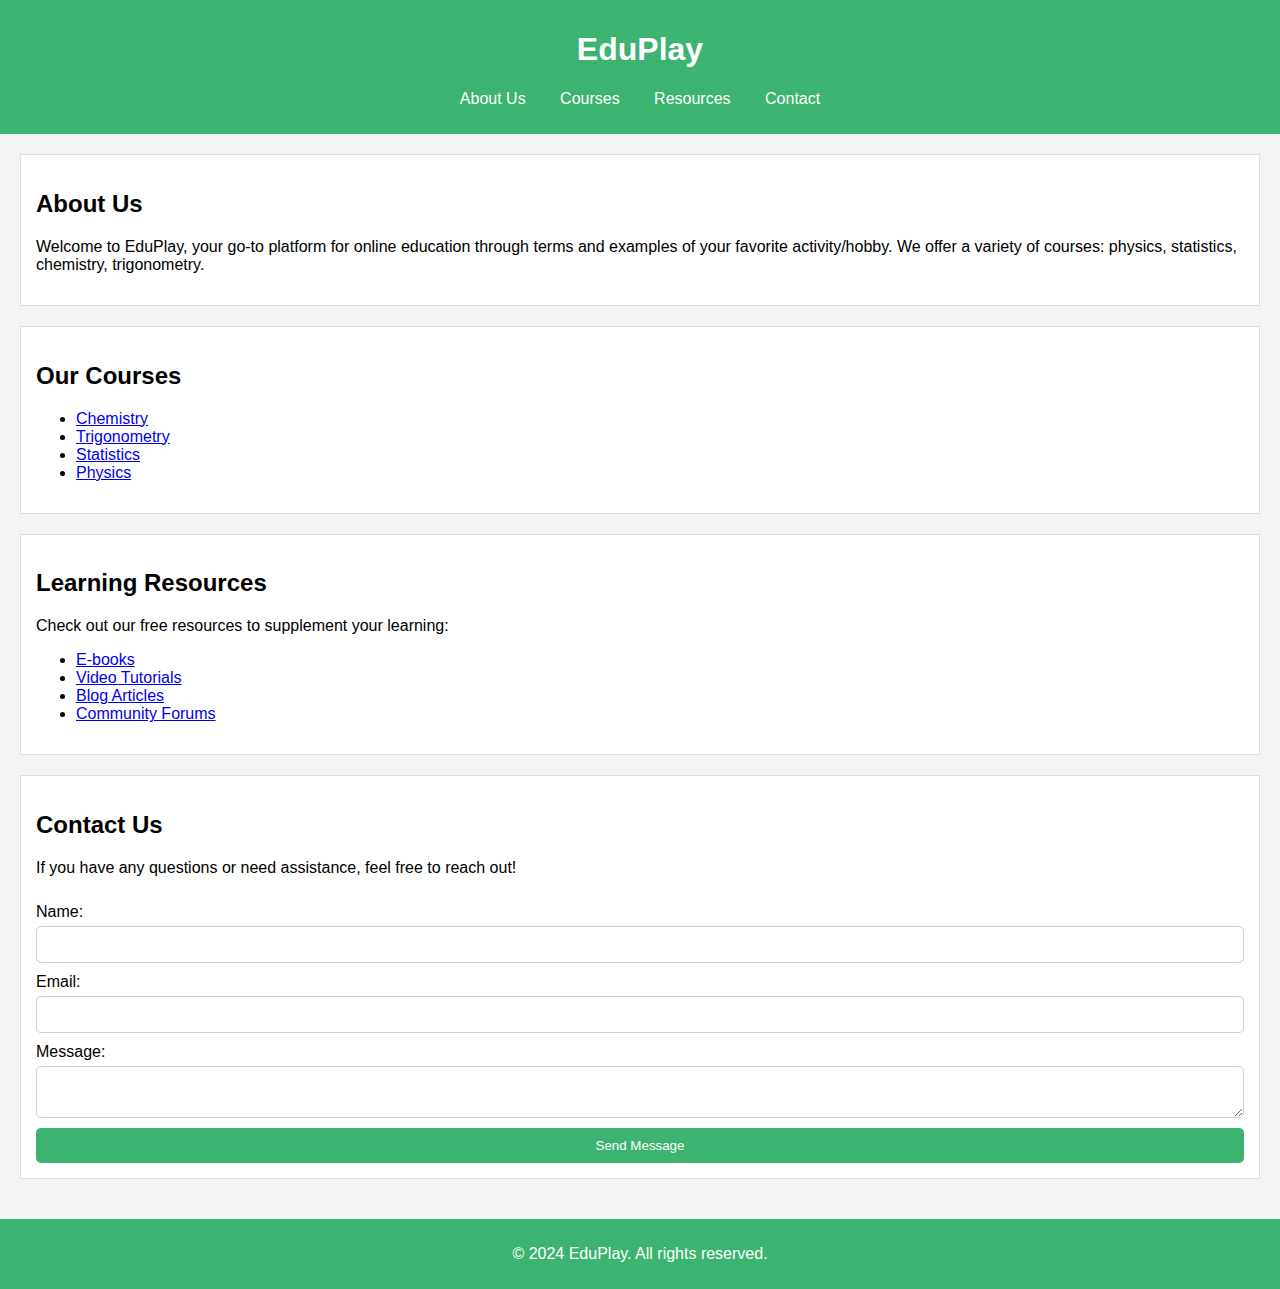
<file: index.html>
<!DOCTYPE html>
<html lang="en">
<head>
    <meta charset="UTF-8">
    <meta name="viewport" content="width=device-width, initial-scale=1.0">
    <title>Learn Hub - Your Educational Resource</title>
    <link rel="stylesheet" href="styles.css">
</head>
<body>
    <header>
        <h1>EduPlay</h1>
        <nav>
            <ul>
                <li><a href="#about">About Us</a></li>
                <li><a href="#courses">Courses</a></li>
                <li><a href="#resources">Resources</a></li>
                <li><a href="#contact">Contact</a></li>
            </ul>
        </nav>
    </header>

    <main>
        <section id="about">
            <h2>About Us</h2>
            <p>Welcome to EduPlay, your go-to platform for online education through terms and examples of your favorite activity/hobby. We offer a variety of courses: physics, statistics, chemistry, trigonometry.</p>
        </section>

        <section id="courses">
            <h2>Our Courses</h2>
            <ul>
                <li><a href="chemistry.html">Chemistry</a></li>
                <li><a href="trigonometry.html">Trigonometry</a></li>
                <li><a href="statistics.html">Statistics</a></li>
                <li><a href="physics.html">Physics</a></li>
            </ul>
        </section>

        <section id="resources">
            <h2>Learning Resources</h2>
            <p>Check out our free resources to supplement your learning:</p>
            <ul>
                <li><a href="#">E-books</a></li>
                <li><a href="#">Video Tutorials</a></li>
                <li><a href="#">Blog Articles</a></li>
                <li><a href="#">Community Forums</a></li>
            </ul>
        </section>

        <section id="contact">
            <h2>Contact Us</h2>
            <p>If you have any questions or need assistance, feel free to reach out!</p>
            <form>
                <label for="name">Name:</label>
                <input type="text" id="name" name="name" required>
                
                <label for="email">Email:</label>
                <input type="email" id="email" name="email" required>
                
                <label for="message">Message:</label>
                <textarea id="message" name="message" required></textarea>
                
                <button type="submit">Send Message</button>
            </form>
        </section>
    </main>

    <footer>
        <p>&copy; 2024 EduPlay. All rights reserved.</p>
    </footer>

    <script src="scripts.js"></script>
    <script src="chemistry.js"></script>
    <script src="statistics.js"></script>
    <script src="physics.js"></script>
</body>
</html>
</file>
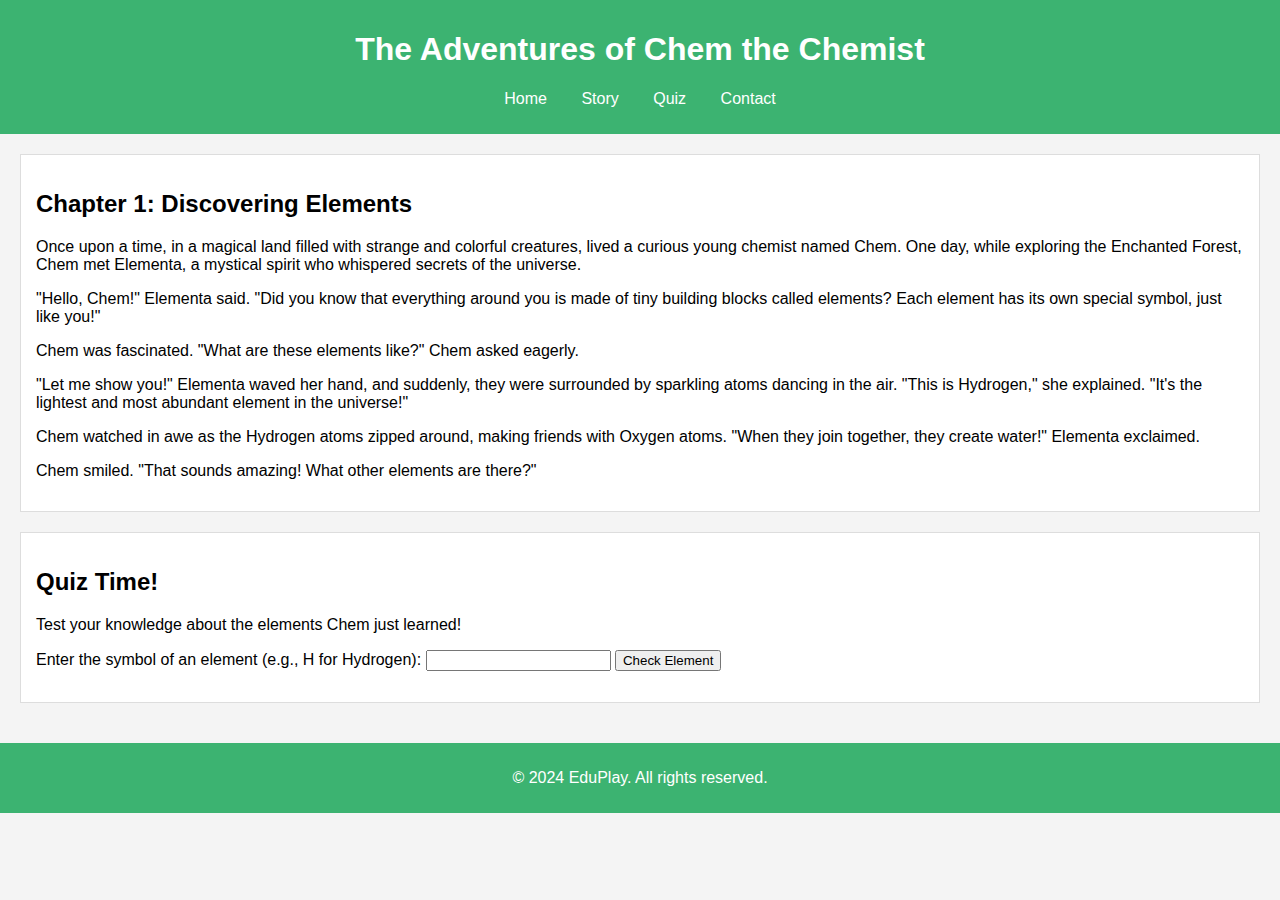
<file: chemistry.html>
<!DOCTYPE html>
<html lang="en">
<head>
    <meta charset="UTF-8">
    <meta name="viewport" content="width=device-width, initial-scale=1.0">
    <title>The Adventures of Chem the Chemist</title>
    <link rel="stylesheet" href="styles.css">
    <script src="chemistry.js" defer></script>
</head>
<body>
    <header>
        <h1>The Adventures of Chem the Chemist</h1>
        <nav>
            <ul>
                <li><a href="index.html">Home</a></li>
                <li><a href="#story">Story</a></li>
                <li><a href="#quiz">Quiz</a></li>
                <li><a href="#contact">Contact</a></li>
            </ul>
        </nav>
    </header>

    <main>
        <section id="story">
            <h2>Chapter 1: Discovering Elements</h2>
            <p>
                Once upon a time, in a magical land filled with strange and colorful creatures, lived a curious young chemist named Chem. One day, while exploring the Enchanted Forest, Chem met Elementa, a mystical spirit who whispered secrets of the universe.
            </p>
            <p>
                "Hello, Chem!" Elementa said. "Did you know that everything around you is made of tiny building blocks called elements? Each element has its own special symbol, just like you!"
            </p>
            <p>
                Chem was fascinated. "What are these elements like?" Chem asked eagerly.
            </p>
            <p>
                "Let me show you!" Elementa waved her hand, and suddenly, they were surrounded by sparkling atoms dancing in the air. "This is Hydrogen," she explained. "It's the lightest and most abundant element in the universe!"
            </p>
            <p>
                Chem watched in awe as the Hydrogen atoms zipped around, making friends with Oxygen atoms. "When they join together, they create water!" Elementa exclaimed.
            </p>
            <p>
                Chem smiled. "That sounds amazing! What other elements are there?"
            </p>
        </section>

        <section id="quiz">
            <h2>Quiz Time!</h2>
            <p>Test your knowledge about the elements Chem just learned!</p>
            <label for="element">Enter the symbol of an element (e.g., H for Hydrogen):</label>
            <input type="text" id="element" name="element">
            <button id="checkElement">Check Element</button>
            <p id="elementResult"></p>
        </section>

        
    </main>

    <footer>
        <p>&copy; 2024 EduPlay. All rights reserved.</p>
    </footer>
</body>
</html>
</file>
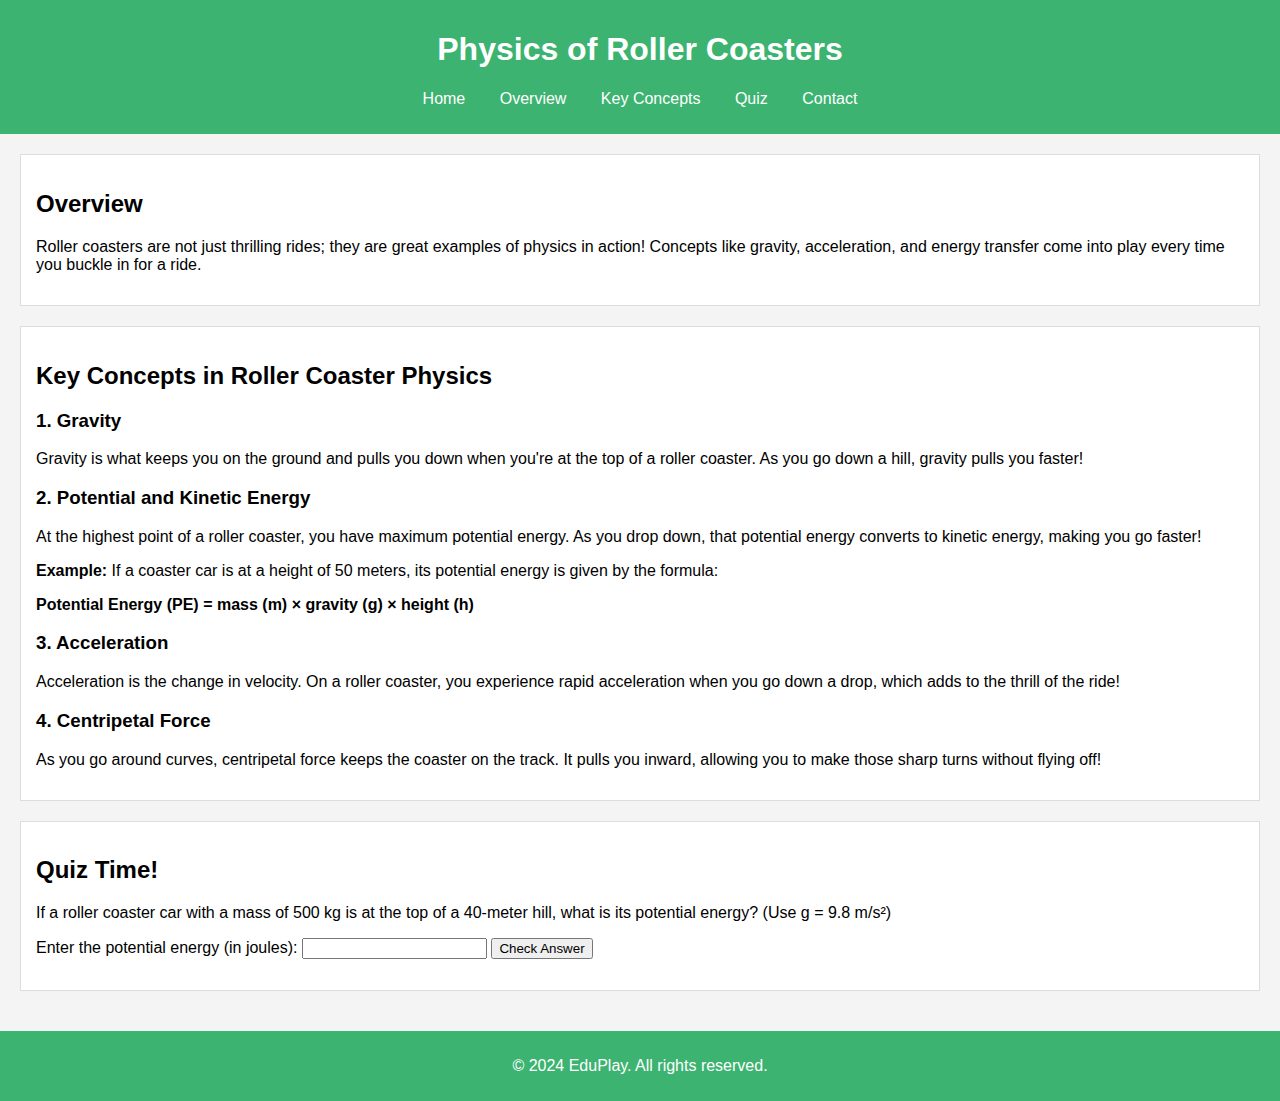
<file: physics.html>
<!DOCTYPE html>
<html lang="en">
<head>
    <meta charset="UTF-8">
    <meta name="viewport" content="width=device-width, initial-scale=1.0">
    <title>Physics of Roller Coasters - EduPlay</title>
    <link rel="stylesheet" href="styles.css">
    <script src="physics.js" defer></script>
</head>
<body>
    <header>
        <h1>Physics of Roller Coasters</h1>
        <nav>
            <ul>
                <li><a href="index.html">Home</a></li>
                <li><a href="#overview">Overview</a></li>
                <li><a href="#concepts">Key Concepts</a></li>
                <li><a href="#quiz">Quiz</a></li>
                <li><a href="#contact">Contact</a></li>
            </ul>
        </nav>
    </header>

    <main>
        <section id="overview">
            <h2>Overview</h2>
            <p>Roller coasters are not just thrilling rides; they are great examples of physics in action! Concepts like gravity, acceleration, and energy transfer come into play every time you buckle in for a ride.</p>
        </section>

        <section id="concepts">
            <h2>Key Concepts in Roller Coaster Physics</h2>
            <h3>1. Gravity</h3>
            <p>Gravity is what keeps you on the ground and pulls you down when you're at the top of a roller coaster. As you go down a hill, gravity pulls you faster!</p>

            <h3>2. Potential and Kinetic Energy</h3>
            <p>At the highest point of a roller coaster, you have maximum potential energy. As you drop down, that potential energy converts to kinetic energy, making you go faster!</p>
            <p><strong>Example:</strong> If a coaster car is at a height of 50 meters, its potential energy is given by the formula:</p>
            <p><strong>Potential Energy (PE) = mass (m) × gravity (g) × height (h)</strong></p>

            <h3>3. Acceleration</h3>
            <p>Acceleration is the change in velocity. On a roller coaster, you experience rapid acceleration when you go down a drop, which adds to the thrill of the ride!</p>

            <h3>4. Centripetal Force</h3>
            <p>As you go around curves, centripetal force keeps the coaster on the track. It pulls you inward, allowing you to make those sharp turns without flying off!</p>
        </section>

        <section id="quiz">
            <h2>Quiz Time!</h2>
            <p>If a roller coaster car with a mass of 500 kg is at the top of a 40-meter hill, what is its potential energy? (Use g = 9.8 m/s²)</p>
            <label for="potentialEnergy">Enter the potential energy (in joules):</label>
            <input type="number" id="potentialEnergy" name="potentialEnergy">
            <button id="checkEnergy">Check Answer</button>
            <p id="energyResult"></p>
        </section>
      
    </main>

    <footer>
        <p>&copy; 2024 EduPlay. All rights reserved.</p>
    </footer>
</body>
</html>
</file>
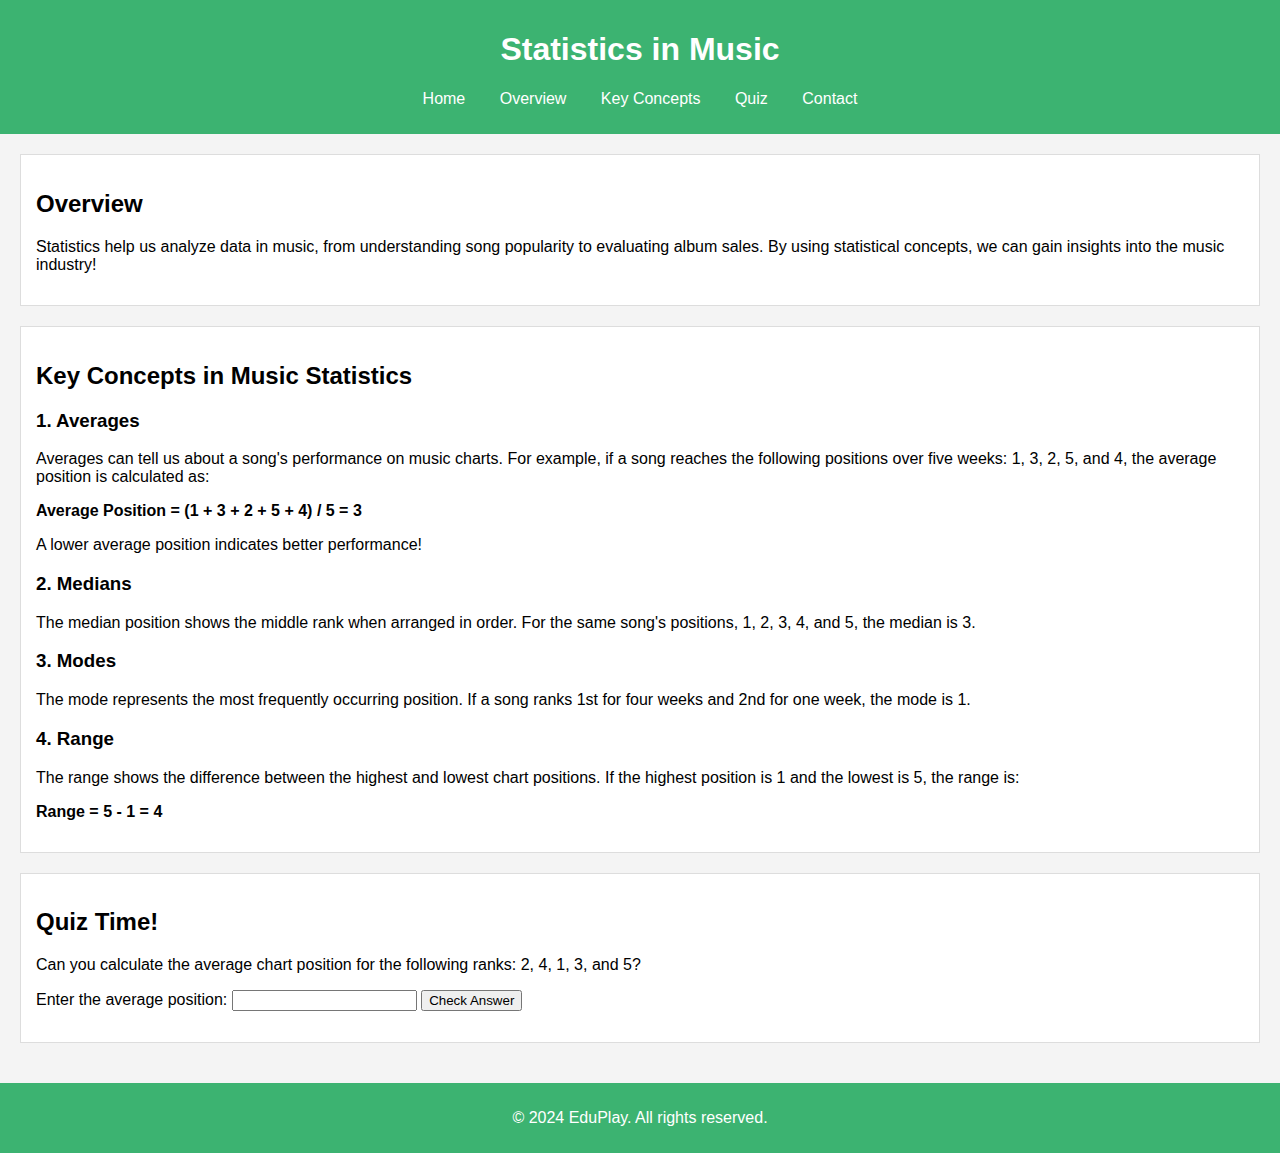
<file: statistics.html>
<!DOCTYPE html>
<html lang="en">
<head>
    <meta charset="UTF-8">
    <meta name="viewport" content="width=device-width, initial-scale=1.0">
    <title>Statistics in Music - EduPlay</title>
    <link rel="stylesheet" href="styles.css">
    <script src="statistics.js" defer></script>
</head>
<body>
    <header>
        <h1>Statistics in Music</h1>
        <nav>
            <ul>
                <li><a href="index.html">Home</a></li>
                <li><a href="#overview">Overview</a></li>
                <li><a href="#concepts">Key Concepts</a></li>
                <li><a href="#quiz">Quiz</a></li>
                <li><a href="#contact">Contact</a></li>
            </ul>
        </nav>
    </header>

    <main>
        <section id="overview">
            <h2>Overview</h2>
            <p>Statistics help us analyze data in music, from understanding song popularity to evaluating album sales. By using statistical concepts, we can gain insights into the music industry!</p>
        </section>

        <section id="concepts">
            <h2>Key Concepts in Music Statistics</h2>
            <h3>1. Averages</h3>
            <p>Averages can tell us about a song's performance on music charts. For example, if a song reaches the following positions over five weeks: 1, 3, 2, 5, and 4, the average position is calculated as:</p>
            <p><strong>Average Position = (1 + 3 + 2 + 5 + 4) / 5 = 3</strong></p>
            <p>A lower average position indicates better performance!</p>

            <h3>2. Medians</h3>
            <p>The median position shows the middle rank when arranged in order. For the same song's positions, 1, 2, 3, 4, and 5, the median is 3.</p>

            <h3>3. Modes</h3>
            <p>The mode represents the most frequently occurring position. If a song ranks 1st for four weeks and 2nd for one week, the mode is 1.</p>

            <h3>4. Range</h3>
            <p>The range shows the difference between the highest and lowest chart positions. If the highest position is 1 and the lowest is 5, the range is:</p>
            <p><strong>Range = 5 - 1 = 4</strong></p>
        </section>

        <section id="quiz">
            <h2>Quiz Time!</h2>
            <p>Can you calculate the average chart position for the following ranks: 2, 4, 1, 3, and 5?</p>
            <label for="averagePosition">Enter the average position:</label>
            <input type="number" id="averagePosition" name="averagePosition">
            <button id="checkAverage">Check Answer</button>
            <p id="averageResult"></p>
        </section>

        
    </main>

    <footer>
        <p>&copy; 2024 EduPlay. All rights reserved.</p>
    </footer>
</body>
</html>
</file>
<file: styles.css>
body {
    font-family: Arial, sans-serif;
    margin: 0;
    padding: 0;
    background-color: #f4f4f4;
}

header {
    background: #3CB371;
    color: #fff;
    padding: 10px 20px;
    text-align: center;
}

nav ul {
    list-style: none;
    padding: 0;
}

nav ul li {
    display: inline;
    margin: 0 15px;
}

nav ul li a {
    color: #fff;
    text-decoration: none;
}

main {
    padding: 20px;
}

section {
    margin-bottom: 20px;
    padding: 15px;
    background: #fff;
    border: 1px solid #ddd;
}

footer {
    text-align: center;
    padding: 10px 0;
    background: #3CB371;
    color: #fff;
}

form {
    display: flex;
    flex-direction: column;
}

form label {
    margin-top: 10px;
}

form input, form textarea {
    padding: 10px;
    margin-top: 5px;
    border: 1px solid #ccc;
    border-radius: 5px;
}

form button {
    margin-top: 10px;
    padding: 10px;
    background-color: #3CB371;
    color: white;
    border: none;
    border-radius: 5px;
    cursor: pointer;
}

img {
    display: block;
    margin-left: auto;
    margin-right: auto;
    width: 20%;
}
</file>
